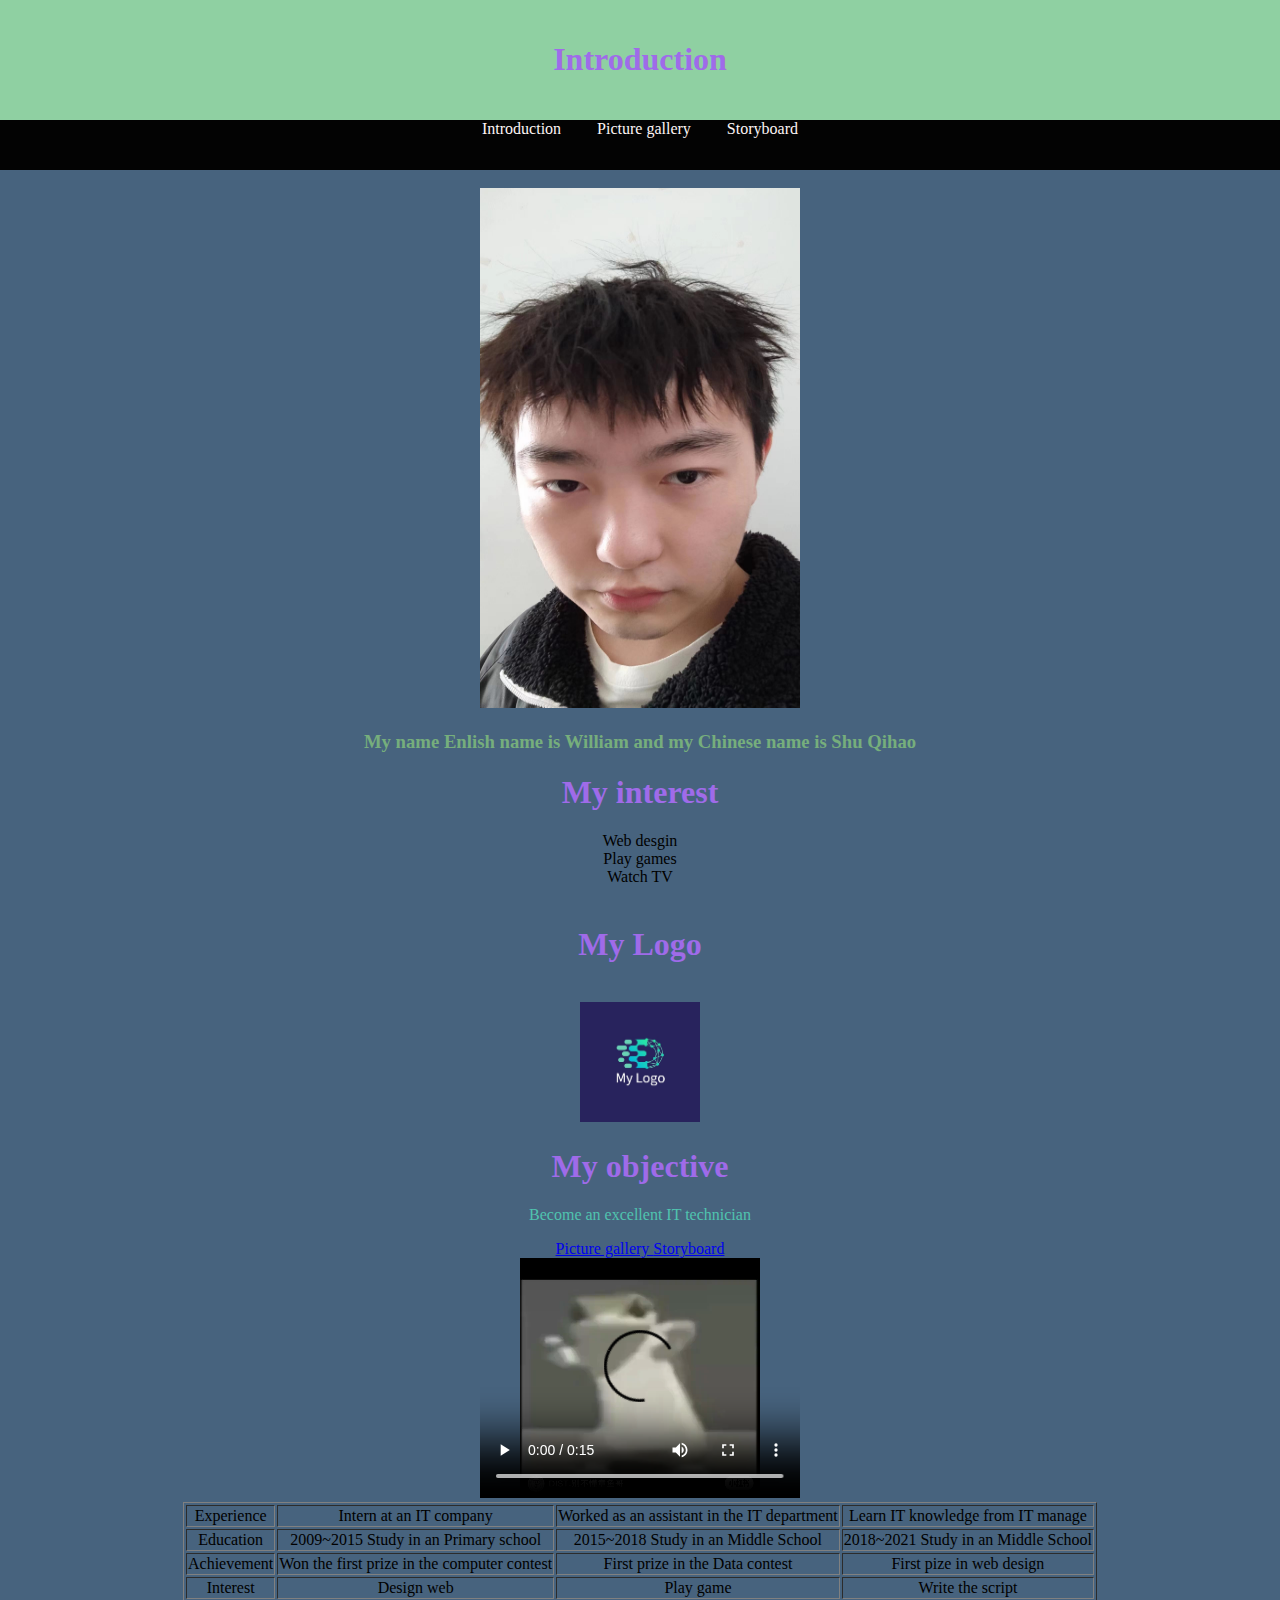
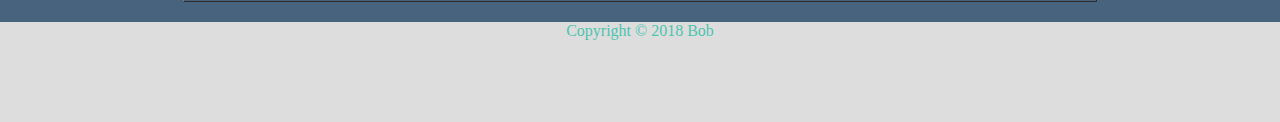
<file: index.html>
<!DOCTYPE html>
<html>
<head>
<meta charset="utf-8">
<title>Introduction</title> 

<link rel="stylesheet" href="my.css">
   
</head>
<body>
  <div class="header">
    <h1>Introduction</h1>
  </div>
 
  <header>
    <div class="topnav">
      <a href="index.html">Introduction</a>
      <a href="1.html">Picture gallery</a>
      <a href="2.html">Storyboard</a>
    </div>
     
       <style>
        body{text-align: center;} table{margin: auto;}
      </style>
      </header>


<br><img src="img/My.jpg"  width="320" height="520"></br><!--This is a images of me-->
<h3>My name Enlish name is William and my Chinese name is Shu Qihao</h3>

<h1>My interest</h1>

  <li>Web desgin</li>
  <li>Play games</li>
  <li>Watch TV</li>
<!--This is my introdution-->
<br><h1>My Logo</h1></br>
<img src="img/Logo.png"  width="120" height="120"><!--This is my Logo-->
<h1>My objective</h1>
<p>Become an excellent IT technician</p>
<a href="1.html">Picture gallery </a><!--This is my link-->
<a href="2.html">Storyboard</a>
<table border="1">
    <tr>
      <td>Experience</td>
      <td>Intern at an IT company</td>
      <td>Worked as an assistant in the IT department</td>
      <td>Learn IT knowledge from IT manage</td>
    </tr>
    <tr>
      <td>Education</td>
      <td>2009~2015 Study in an  Primary school </td>
      <td>2015~2018 Study in an  Middle School</td>
      <td>2018~2021 Study in an  Middle School</td>
    </tr>
    <tr>
        <td>Achievement</td>
        <td>Won the first prize in the computer contest</td>
        <td>First prize in the Data contest</td>
        <td>First pize in web design</td>
      </tr>
      <tr>
        <td>Interest</td>
        <td>Design web </td>
        <td>Play game</td>
        <td>Write the script</td>
      </tr>
      <br><video width="320" height="240" controls>
        <source src="1.mp4" type="video/mp4">
        <source src="1.ogg" type="video/ogg"><!--This is my video-->
    
      </video></br>
    </table><!--This is my form-->
    <div class="footer">
      <p>Copyright © 2018 <a target="_blank"  title="">Bob</a></p>
    </div><!--This is my footer-->
</body>
</html>
</file>
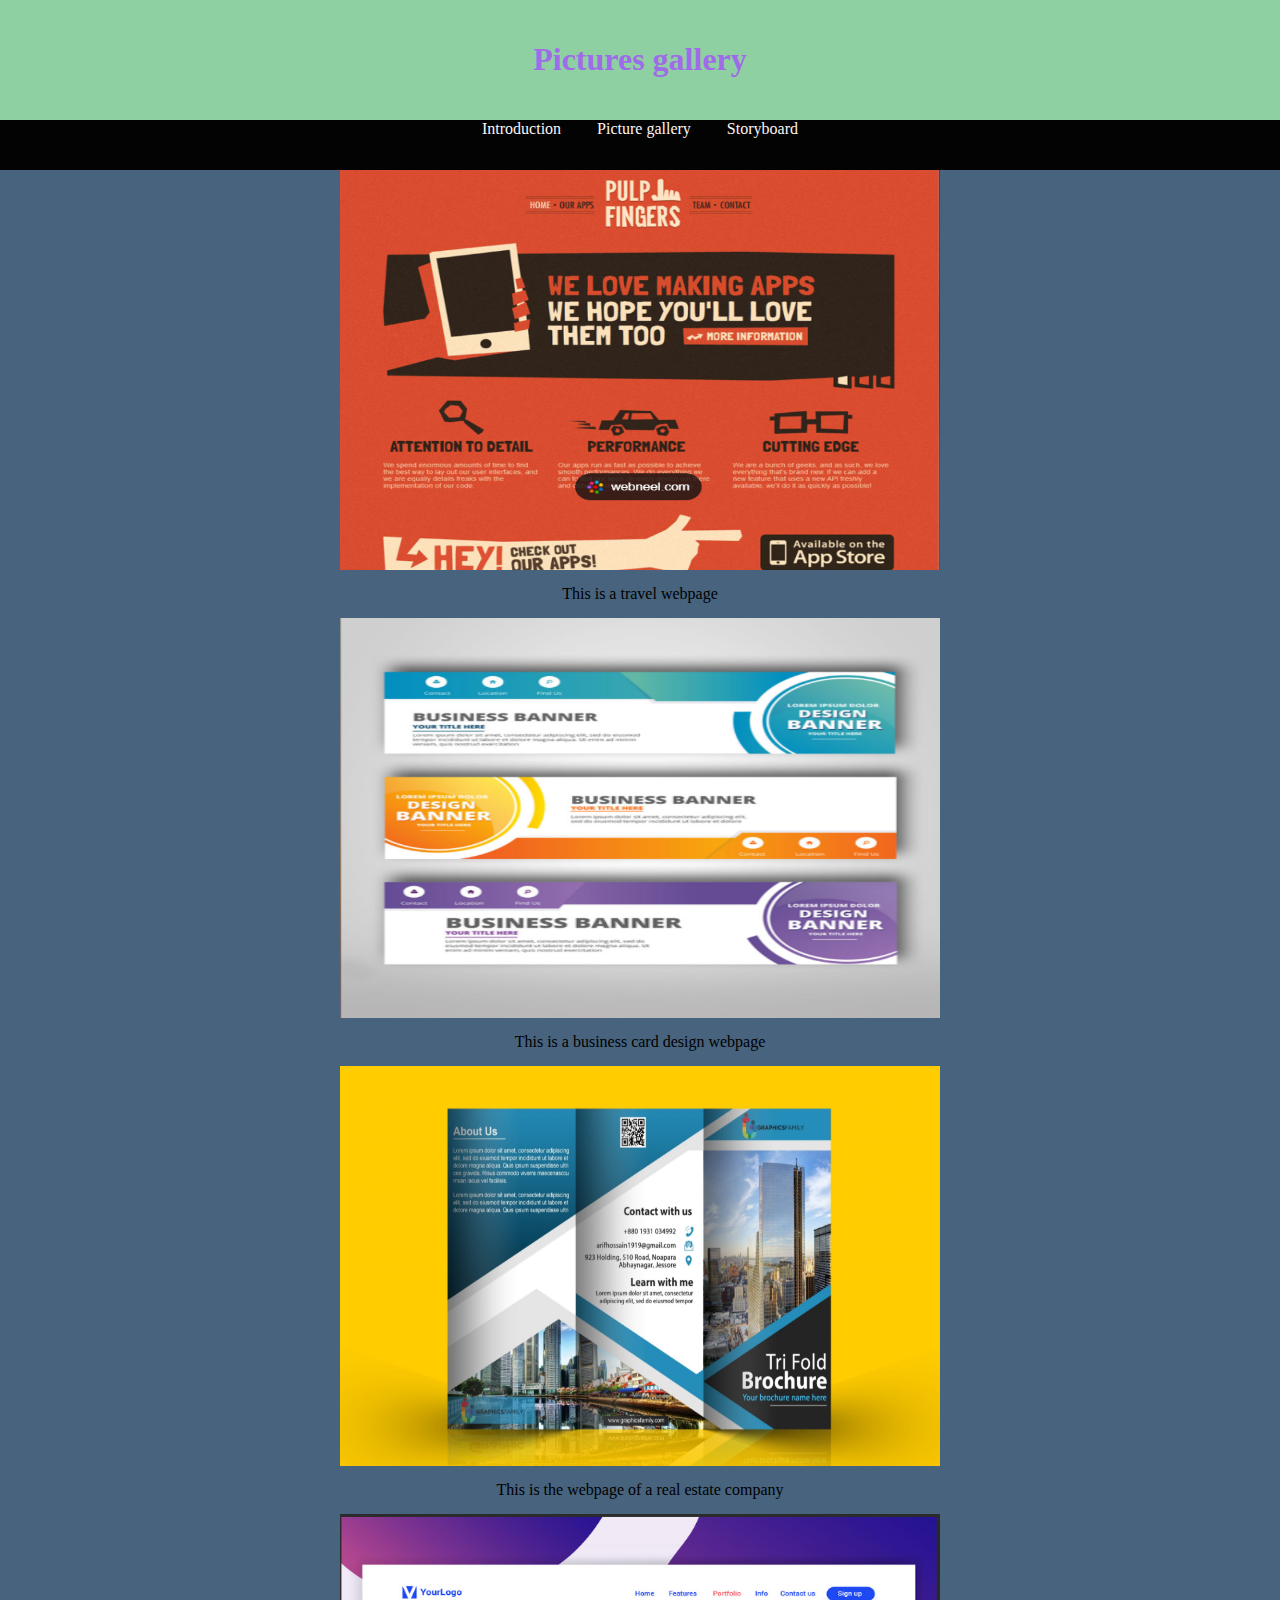
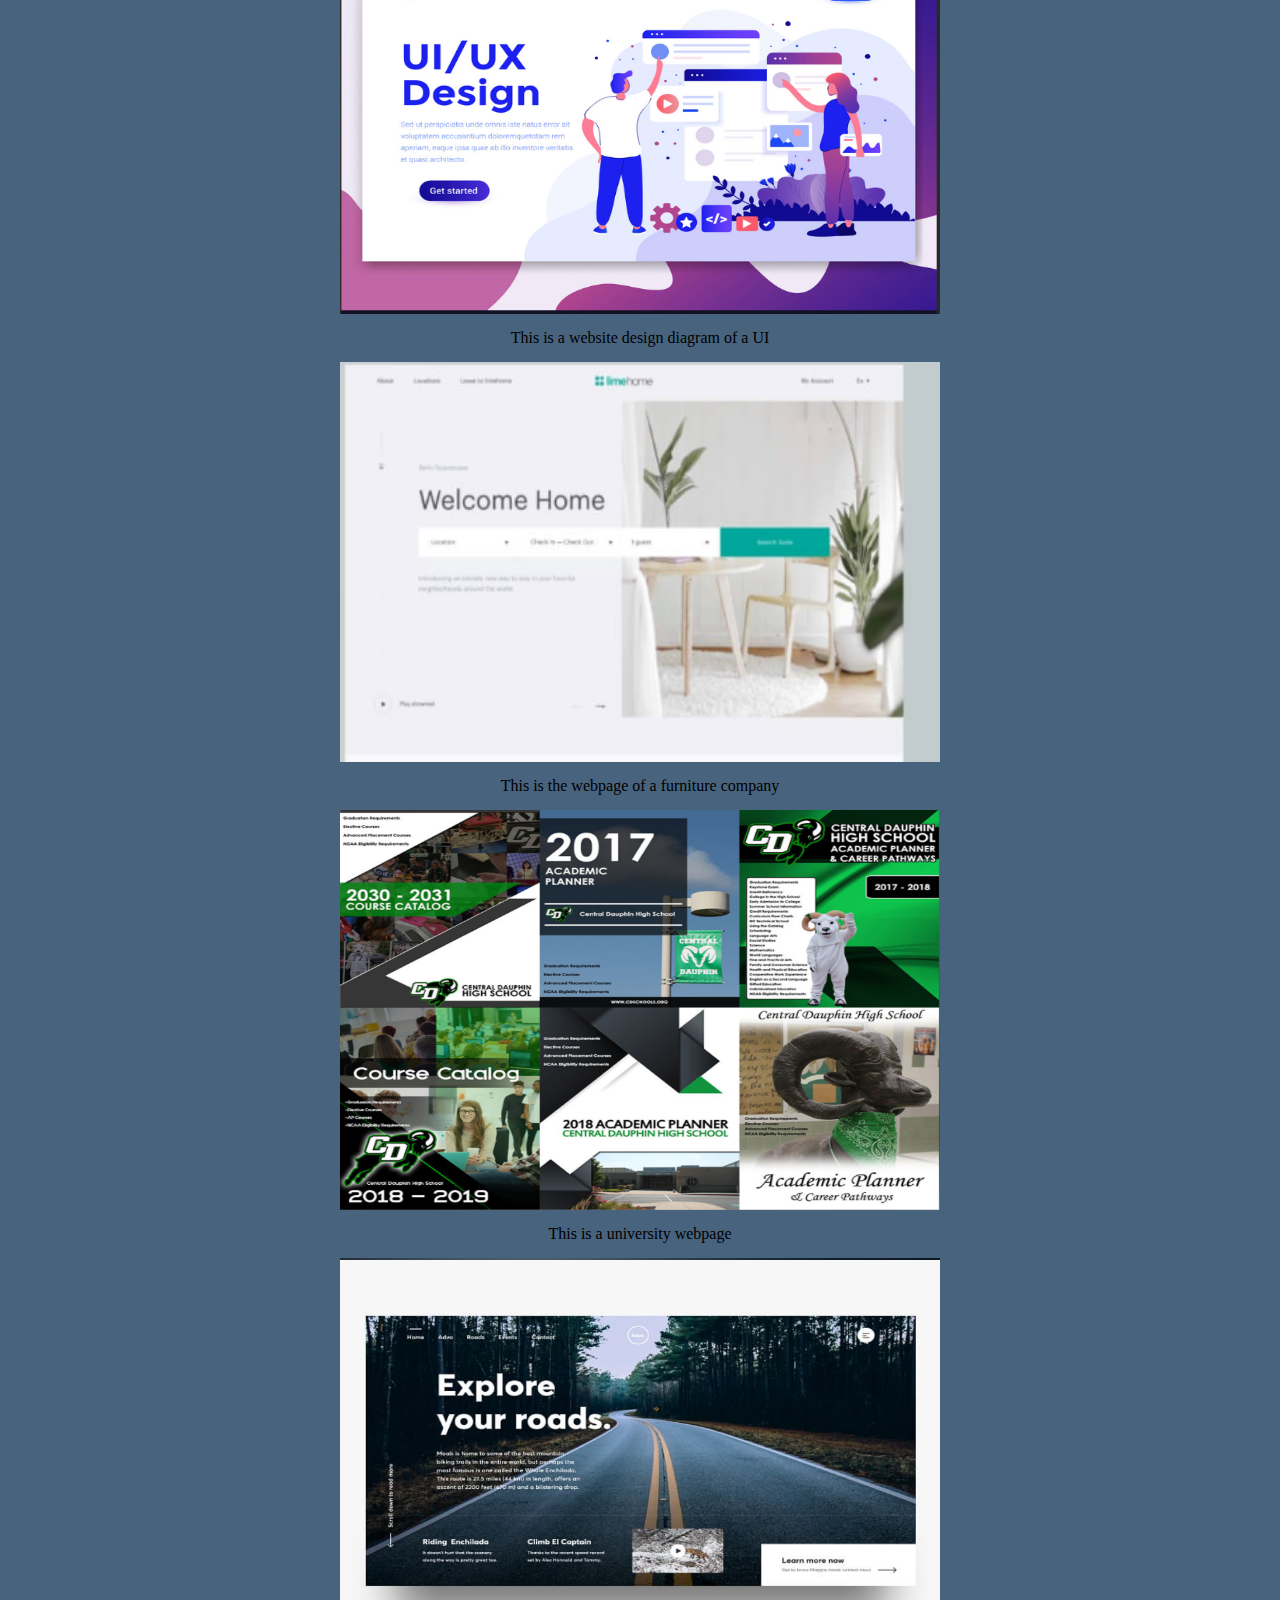
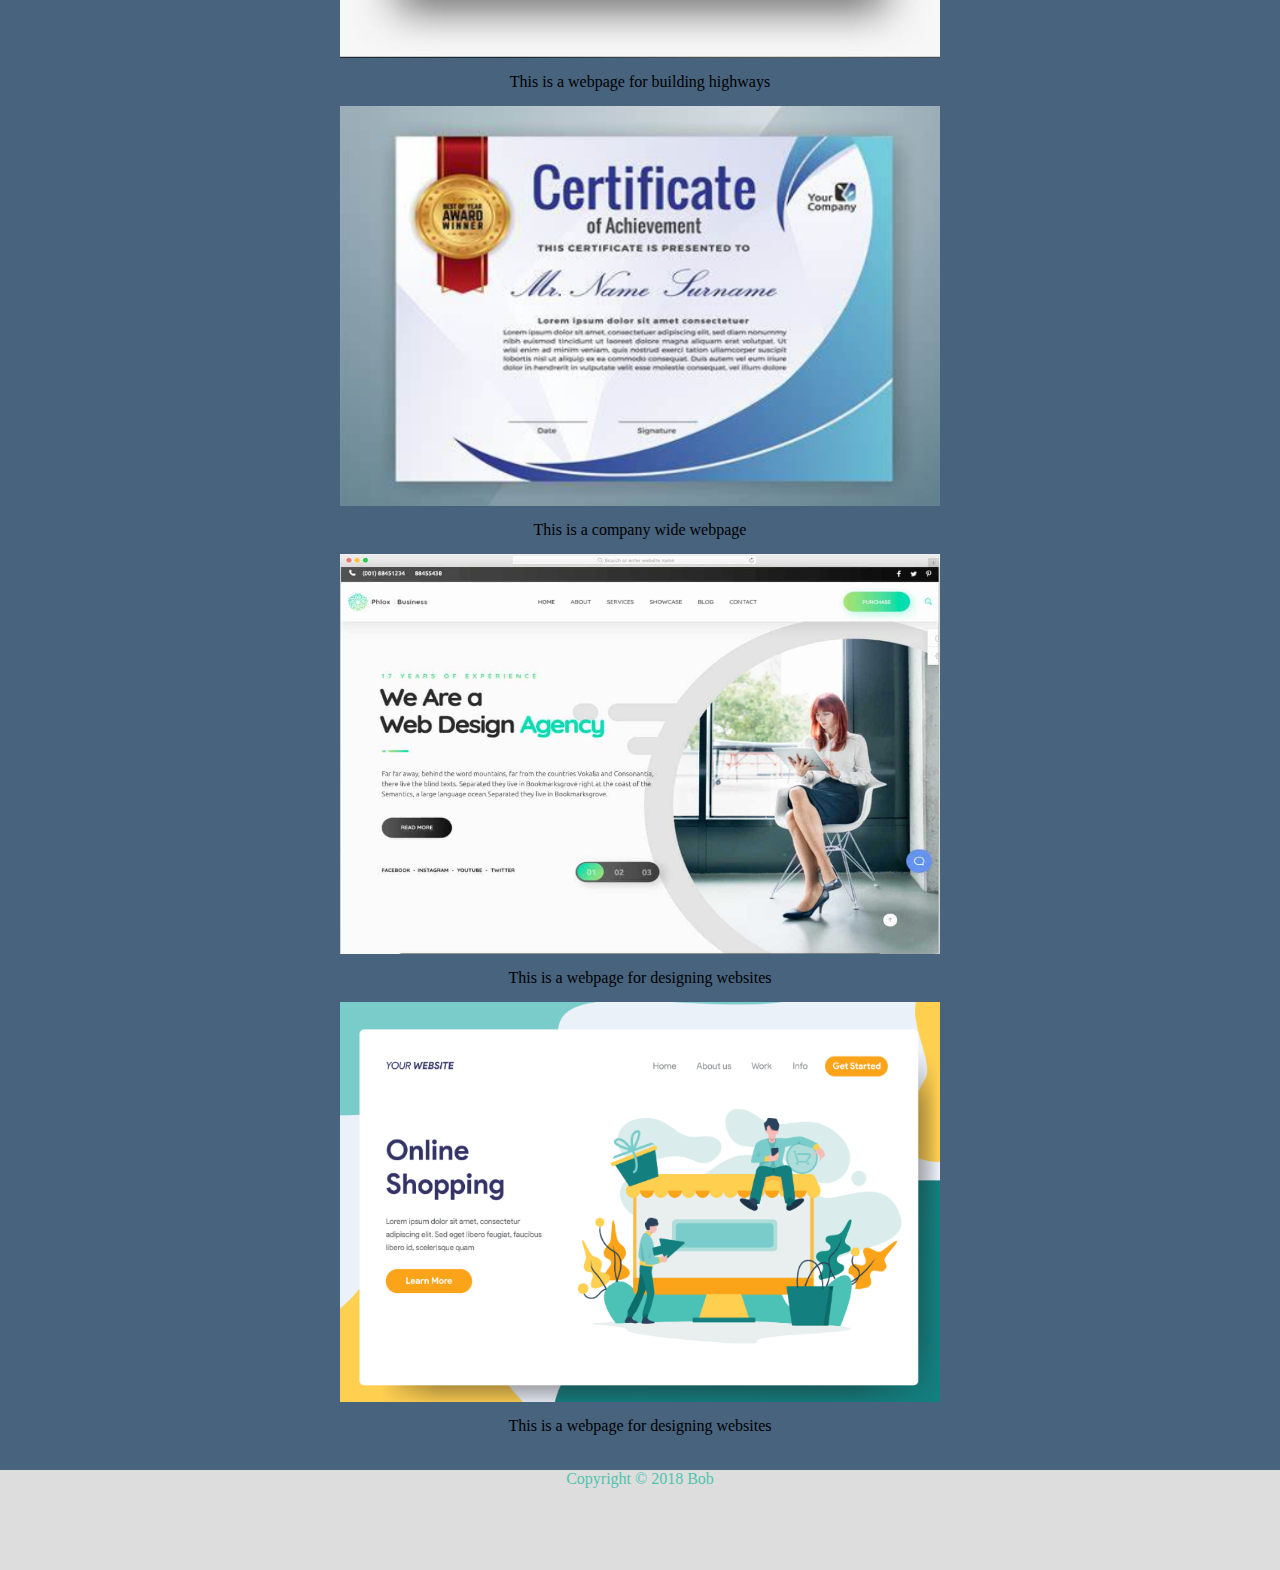
<file: 1.html>
<!DOCTYPE html>
<html>
<head>
  <link rel="stylesheet" href="my.css">
   
<style>
  body{text-align: center;} table{margin: auto;}
</style>

</head>
<body>
  <div class="header">
    <h1>Pictures gallery</h1>
  </div>
  <div class="topnav">
    <a href="index.html">Introduction</a>
    <a href="1.html">Picture gallery</a>
    <a href="2.html">Storyboard</a>
  </div>
  <div class="center">
  <a target="_blank" href="img/7.png">
    <img src="img/7.png" width="600" height="400">
  </a>
  <div class="desc">This is a travel webpage</div>
</div>

<div class="center">
  <a target="_blank" href="img/6.png">
    <img src="img/6.png"  width="600" height="400">
  </a>
  <div class="desc">This is a business card design webpage</div>
</div>

<div class="center">
  <a target="_blank" href="img/8.png">
    <img src="img/8.png"  width="600" height="400">
  </a>
  <div class="desc">This is the webpage of a real estate company</div>
</div>

<div class="center">
  <a target="_blank" href="img/11.png">
    <img src="img/11.png"  width="600" height="400">
  </a>
  <div class="desc">This is a website design diagram of a UI</div>
</div>
<div class="center">
    <a target="_blank" href="img/13.png">
      <img src="img/13.png"  width="600" height="400">
    </a>
    <div class="desc">This is the webpage of a furniture company</div>
  </div>
  
  <div class="center">
    <a target="_blank" href="img/9.png">
      <img src="img/9.png" width="600" height="400">
    </a>
    <div class="desc">This is a university webpage</div>
  </div>
  
  <div class="center">
    <a target="_blank" href="img/12.png">
      <img src="img/12.png" width="600" height="400">
    </a>
    <div class="desc">This is a webpage for building highways</div>
  </div>
  
  <div class="center">
    <a target="_blank" href="img/10.png">
      <img src="img/10.png"  width="600" height="400">
    </a>
    <div class="desc">This is a company wide webpage</div>
  </div>
  
  <div class="center">
    <a target="_blank" href="img/14.png">
      <img src="img/14.png"  width="600" height="400">
    </a>
    <div class="desc">This is a webpage for designing websites</div>
  </div>
  
  <div class="center">
    <a target="_blank" href="img/15.png">
      <img src="img/15.png"  width="600" height="400">
    </a>
    <div class="desc">This is a webpage for designing websites</div>
  </div><!--This is my Pictures gallery-->
 
  <div class="footer">
    <p>Copyright © 2018 <a target="_blank"  title="">Bob</a></p>
  </div>
</body>
</html>
</file>
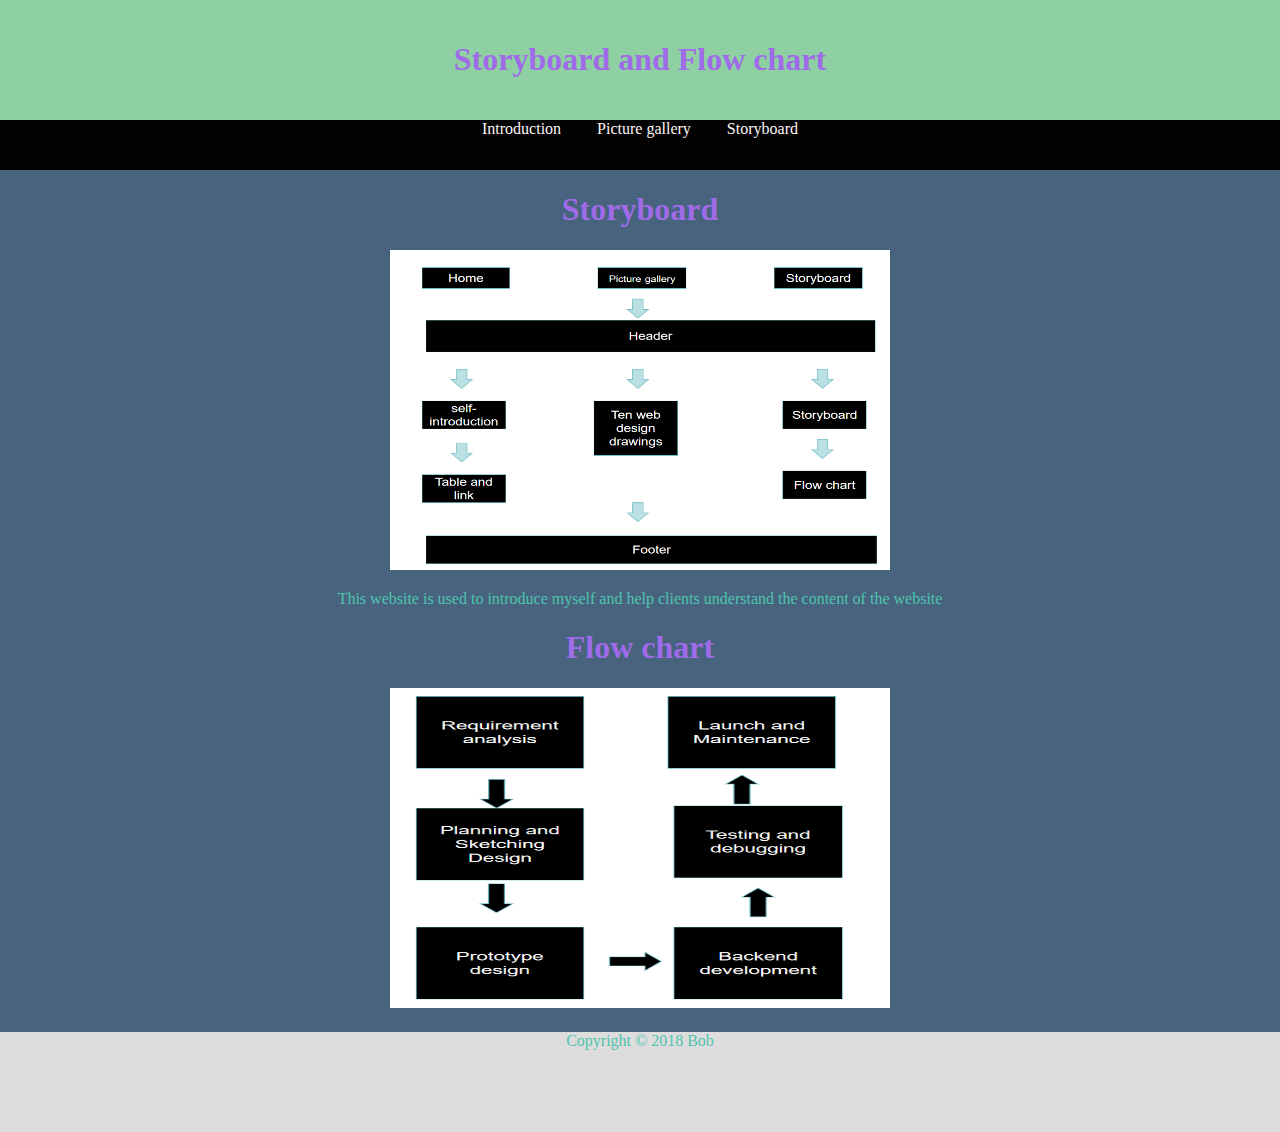
<file: 2.html>
<!DOCTYPE html>
<html>
<head>
<meta charset="utf-8">
<title></title>
<link rel="stylesheet" href="my.css">
   
<style>
  body{text-align: center;} table{margin: auto;}
</style>
</head>
<body>
    <div class="header">
        <h1>Storyboard and Flow chart</h1>
      </div>
    <div class="topnav">
       <a href="index.html">Introduction</a>
    <a href="1.html">Picture gallery</a>
    <a href="2.html">Storyboard</a>
      </div>
    <h1>Storyboard</h1>
    
    <img src="img/图片1.png"  width="500" height="320">
    <p>This website is used to introduce myself and help clients understand the content of the website</p>
        <h1>Flow chart</h1>
        <img src="img/图片2.png"  width="500" height="320">
   
      <div class="footer">
        <p>Copyright © 2018 <a target="_blank"  title="">Bob</a></p>
      </div>
    </body>
</html>
</file>
<file: my.css>
p {
    color:rgb(80, 195, 175);
}

h1 {
    color: rgb(159, 107, 233);
}
h3 {
  color: rgb(118, 174, 124);
}
body {

  background-color: rgb(71, 99, 126);

}

body {
    margin: 0;
  }
  
  .header {
    background-color: #8fd0a2;
    text-align: center;
    padding: 20px;
  }
  
  .topnav {
    overflow: hidden;
    background-color: #030303;
    height: 50px;
  }
  
  .topnav a {
    float: center;
    color: #fdf5f5;
    text-align: center;
    padding: 14px 16px;
    text-decoration: none;
  }
  
  
  .topnav a:hover {
    background-color: #ddd;
    color: rgb(128, 11, 11);
  }
  /* Create three equal columns that floats next to each other */
.column {
  float: left;
  width: 33.33%;
  padding: 15px;
}

/* Clear floats after the columns */
.row::after {
  content: "";
  display: table;
  clear: both;
}

/* Responsive layout - makes the three columns stack on top of each other instead of next to each other */
@media screen and (max-width:600px) {
  .column {
    width: 100%;
  }
}
/* Footer */
.footer {
  padding: absolute;
  bottom: 0 ;
  text-align: center;
  background: #ddd;
  margin-top: 20px;
  height: 100px;
}
div.center img{display:block; margin: 0 auto ;}

div.gallery {
  margin: 5px;
  border: 1px solid #ccc;
  float: left;
  width: 180px;
}

div.gallery:hover {
  border: 1px solid #777;
}

div.gallery img {
  width: 100%;
  height: auto;
}

div.desc {
  padding: 15px;
  text-align: center;
}
</file>
